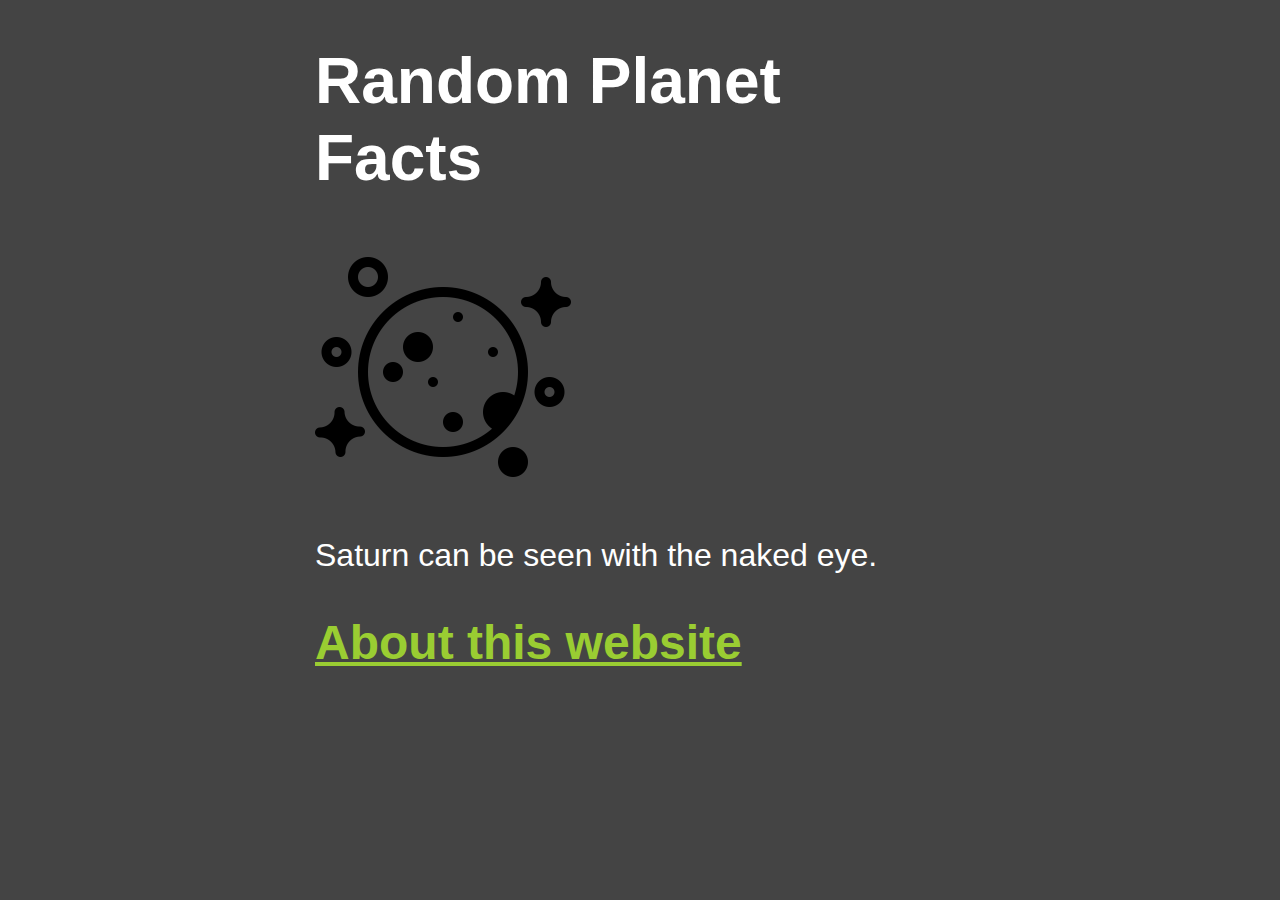
<file: index.html>
<!DOCTYPE html>
<html lang="en">

<head>
    <meta charset="utf-8" />
    <title>Random Planet Facts</title>
    <meta name="description" content="Get a random fact about a planet in our solar system." />
    <meta name="author" content="The IPFS Docs team." />
    <link rel="stylesheet" type="text/css" href="style.css">
</head>

<body onload="main()">
    <h1>Random Planet Facts</h1>
    <img src="moon-logo.png" />
    <p id="output_p"></p>
    <h2><a href="about.html">About this website</a></h2>
    <script>
        function main() {
            const facts = [
                'Mars is home to the tallest mountain in our solar system.',
                'Only 18 out of 40 missions to Mars have been successful.',
                'Pieces of Mars have fallen to Earth.',
                'One year on Mars is 687 Earth days.',
                'The temperature on Mars ranges from -153 to 20 °C.',
                'One year on Mercury is about 88 Earth days.',
                'The surface temperature of Mercury ranges from -173 to 427°C.',
                'Mercury was first discovered in 14th century by Assyrian astronomers.',
                'Your weight on Mercury would be 38% of your weight on Earth.',
                'A day on the surface of Mercury lasts 176 Earth days.',
                'The surface temperature of Venus is about 462 °C.',
                'It takes Venus 225 days to orbit the sun.',
                'Venus was first discovered by 17th century Babylonian astronomers.',
                'Venus is nearly as big as the Earth with a diameter of 12,104 km.',
                'The Earth’s rotation is gradually slowing.',
                'There is only one natural satellite of the planet Earth, the moon.',
                'Earth is the only planet in our solar system not named after a god.',
                'The Earth is the densest planet in the solar system.',
                'A year on Jupiter lasts around 4333 earth days.',
                'The surface temperature of Jupiter is around -108°C.',
                'Jupiter was first discovered by 7th or 8th century Babylonian astronomers.',
                'Jupiter has 4 ring.',
                'A day on Jupiter lasts 9 hours and 55 minutes.',
                'Saturn was first discovered by 8th century Assyrians.',
                'Saturn takes 10756 days to orbit the Sun.',
                'Saturn can be seen with the naked eye.',
                'Saturn is the flattest planet.',
                'Saturn is made mostly of hydrogen.',
                'Four spacecraft have visited Saturn.',
                'Uranus was discovered by William Herschel in 1781.',
                'A year on Uranus takes 30687 earth days.',
                'Uranus turns on its axis once every 17 hours, 14 minutes.',
                'With minimum atmospheric temperature of -224°C Uranus is nearly coldest planet in the solar system.',
                'Only one spacecraft has flown by Uranus, the Voyager 2.',
                'Neptune was discovered in 1846 by Urbain Le Verrier and Johann Galle.',
                'Neptune has 14 moons.',
                'The average temperatue of Neptune is about -201 °C.',
                'There is a 1:20 million scale model of the solar system in Sweden.',
                'The gap between the Earth and our moon is bigger than the diameters of all the planets combined.',
                'The first accurate calculation of the speed of light was using Jupiter’s moons',
                'Jupiter’s magnetic field is believed to be a result of rapidly spinning metallic hydrogen at the core, and is ~10x stronger than the Earth’s.',
                'Venus spins backwards.',
                'Uranus spins sideways, relative to the ecliptic plane of the solar system.',
                'It is easier to reach Pluto or escape the solar system from Earth than being able to <i>land</i> on the Sun.'
            ]
            document.querySelector('#output_p').innerHTML =
                facts[Math.floor(Math.random() * facts.length)]
        }
    </script>
</body>

</html>
</file>
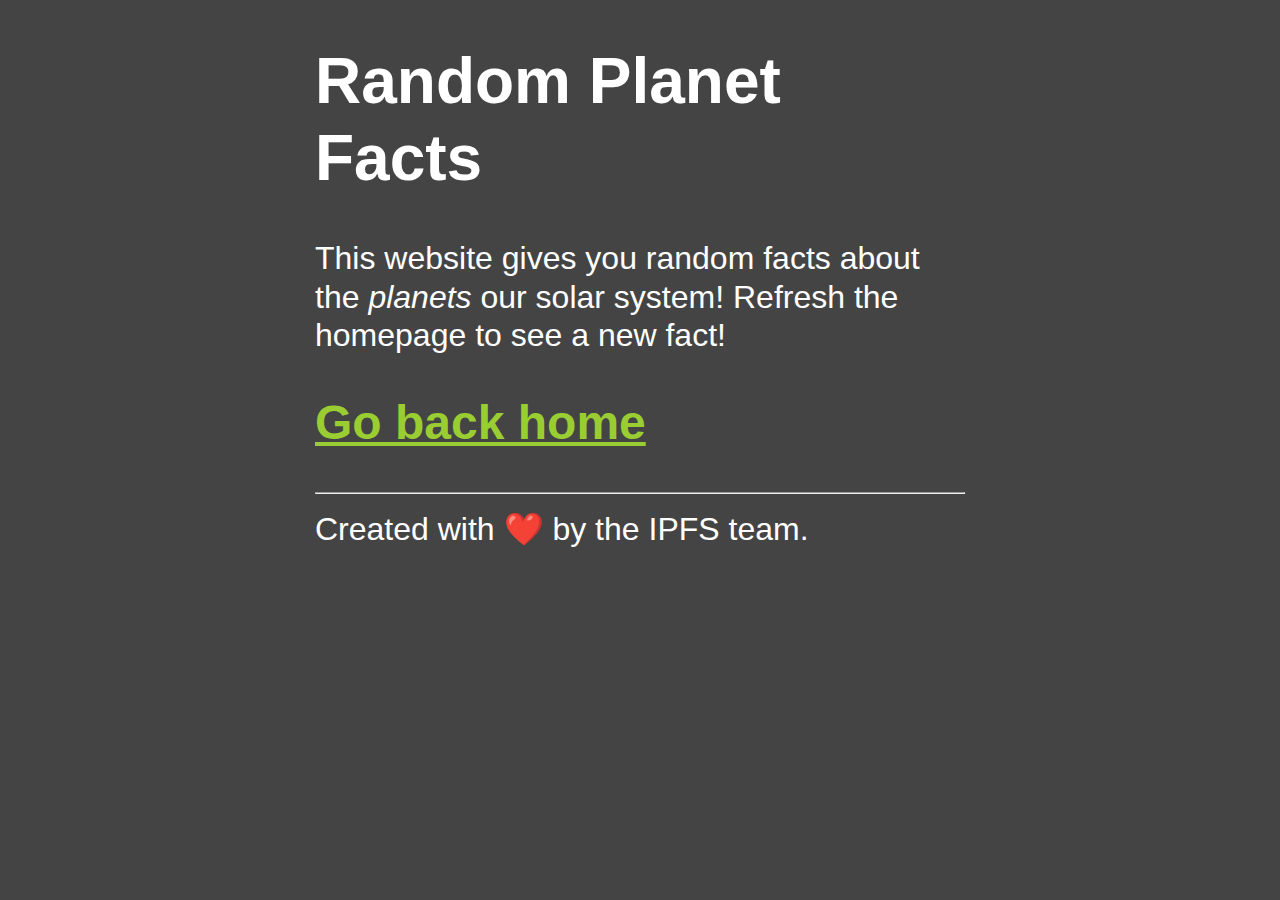
<file: about.html>
<!DOCTYPE html>
<html lang="en">

<head>
    <meta charset="utf-8" />
    <title>About | Random Planet Facts</title>
    <meta name="description" content="Get a random fact about a planet in our solar system." />
    <meta name="author" content="The IPFS Docs team." />
    <link rel="stylesheet" type="text/css" href="style.css">
</head>

<body>
    <h1>Random Planet Facts</h1>
    <p>
        This website gives you random facts about the <i>planets</i> our solar
        system! Refresh the homepage to see a new fact!
    </p>
    <h2><a href="index.html">Go back home</a></h2>
    <footer>
        <hr />
        Created with ❤️ by the IPFS team.
    </footer>
</body>

</html>
</file>
<file: style.css>
body {
    margin: 15px auto;
    max-width: 650px;
    line-height: 1.2;
    font-family: sans-serif;
    font-size: 2em;
    color: #fff;
    background: #444;
}

a {
    color: yellowgreen;
}
</file>
